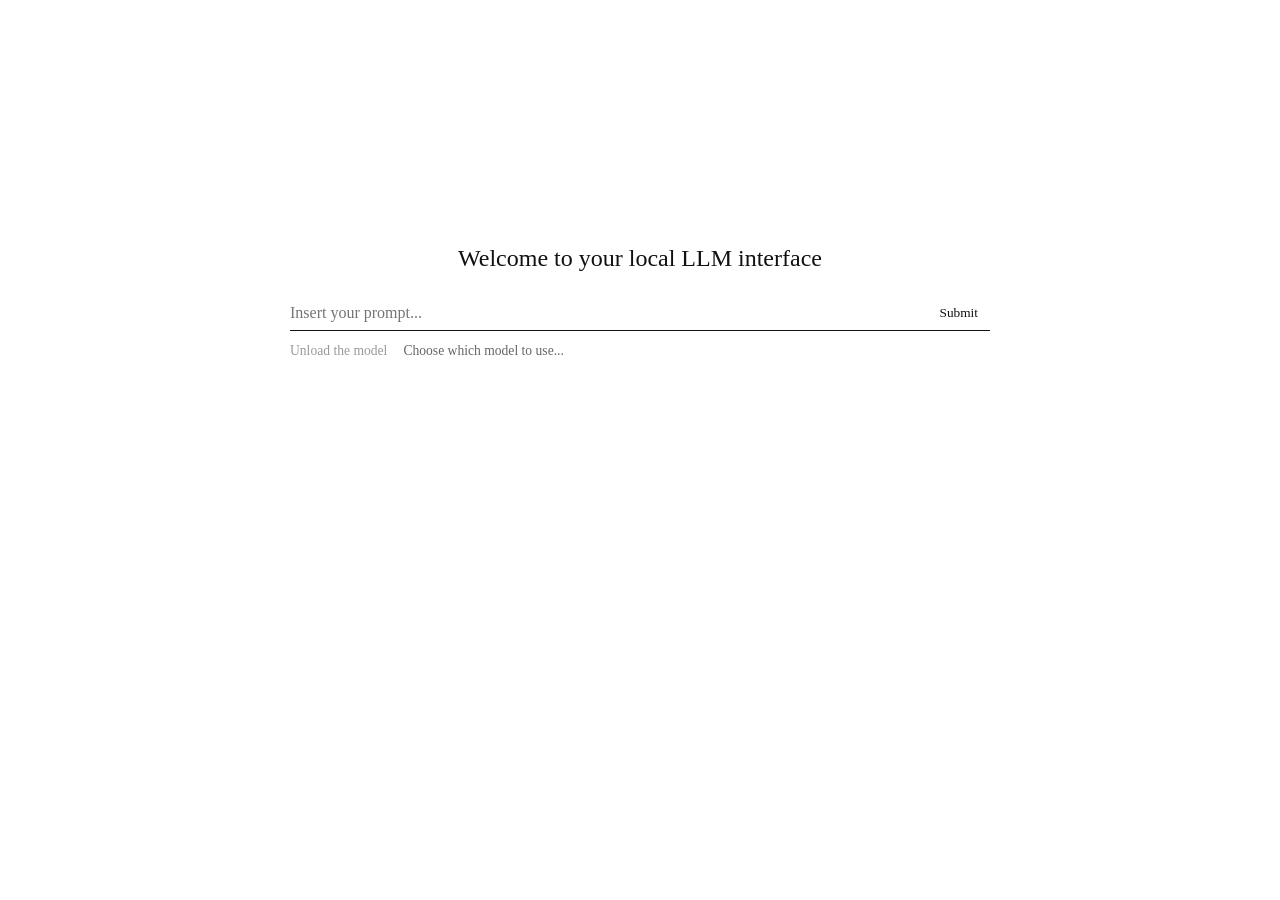
<file: index.html>
<!DOCTYPE html>
<html lang="en">
<head>
    <meta charset="UTF-8">
    <meta name="viewport" content="width=device-width, initial-scale=1.0">
    <title>Local LLM interface</title>
    <link rel="stylesheet" href="styles.css">
    <link rel="stylesheet" href="https://fonts.googleapis.com/css2?family=Material+Symbols+Outlined:opsz,wght,FILL,GRAD@24,400,0,0&icon_" />
</head>
<body>
    <div id="main-wrapper">
        <div id="input-container" class="initial">
            <h1>Welcome to your local LLM interface</h1>
            <div class="input-group">
                <input id="input" placeholder="Insert your prompt...">
                <button id="mybutton">Submit</button>
            </div>
            <div class="button_container" id="button_container">
                <div id="unload">Unload the model</div>
                <div id="choose_button" class="choose_button">Choose which model to use...</div>
                <div class="model_options_container" id="model_options_container"></div>
            </div>    
        </div>
        
        <div id="chat-container">
            <div id="chat"></div>
        </div>
    </div>

    <script src="script.js"></script>
</body>
</html>
</file>
<file: styles.css>
* {
    box-sizing: border-box;
    margin: 0;
    padding: 0;
    font-family: 'Monocraft';
}

body {
    background: #fff;
    color: #111;
    min-height: 100vh;
}

#main-wrapper {
    display: flex;
    flex-direction: column;
    align-items: center;
    min-height: 100vh;
    padding: 20px;
}

#input-container {
    width: 100%;
    max-width: 700px;
    position: sticky;
    top: 20px;
    transition: margin-top 0.4s ease;
}

#input-container.initial {
    margin-top: 25vh;
}

#input-container.active h1 {
    display: none;
}

h1 {
    text-align: center;
    font-size: 1.5rem;
    font-weight: 400;
    margin-bottom: 1.5rem;
}

.input-group {
    display: flex;
    width: 100%;
    border-bottom: 1px solid #111;
}

input {
    flex-grow: 1;
    background: transparent;
    border: none;
    outline: none;
    color: #111;
    padding: 8px 0;
    font-size: 1rem;
}

button {
    background: none;
    border: none;
    cursor: pointer;
    padding: 8px 12px;
    color: #111;
}

.button_container {
    margin-top: 12px;
    display: flex;
    gap: 16px;
    font-size: 0.85rem;
    color: #666;
}

.choose_button,
#unload {
    cursor: pointer;
}

#unload {
    color: #999;
}

.model-list-item {
    padding: 4px 0;
    cursor: pointer;
}

#chat-container {
    width: 100%;
    max-width: 850px;
    flex-grow: 1;
    margin-top: 20px;
    padding: 20px 0;
}

#chat {
    display: flex;
    flex-direction: column;
    gap: 16px;
}

.message {
    max-width: 80%;
    line-height: 1.5;
}

.user-msg {
    align-self: flex-end;
    color: #111;
}

.bot-msg {
    align-self: flex-start;
    color: #444;
}

.material-symbols-outlined {
    cursor: pointer;
}
</file>
